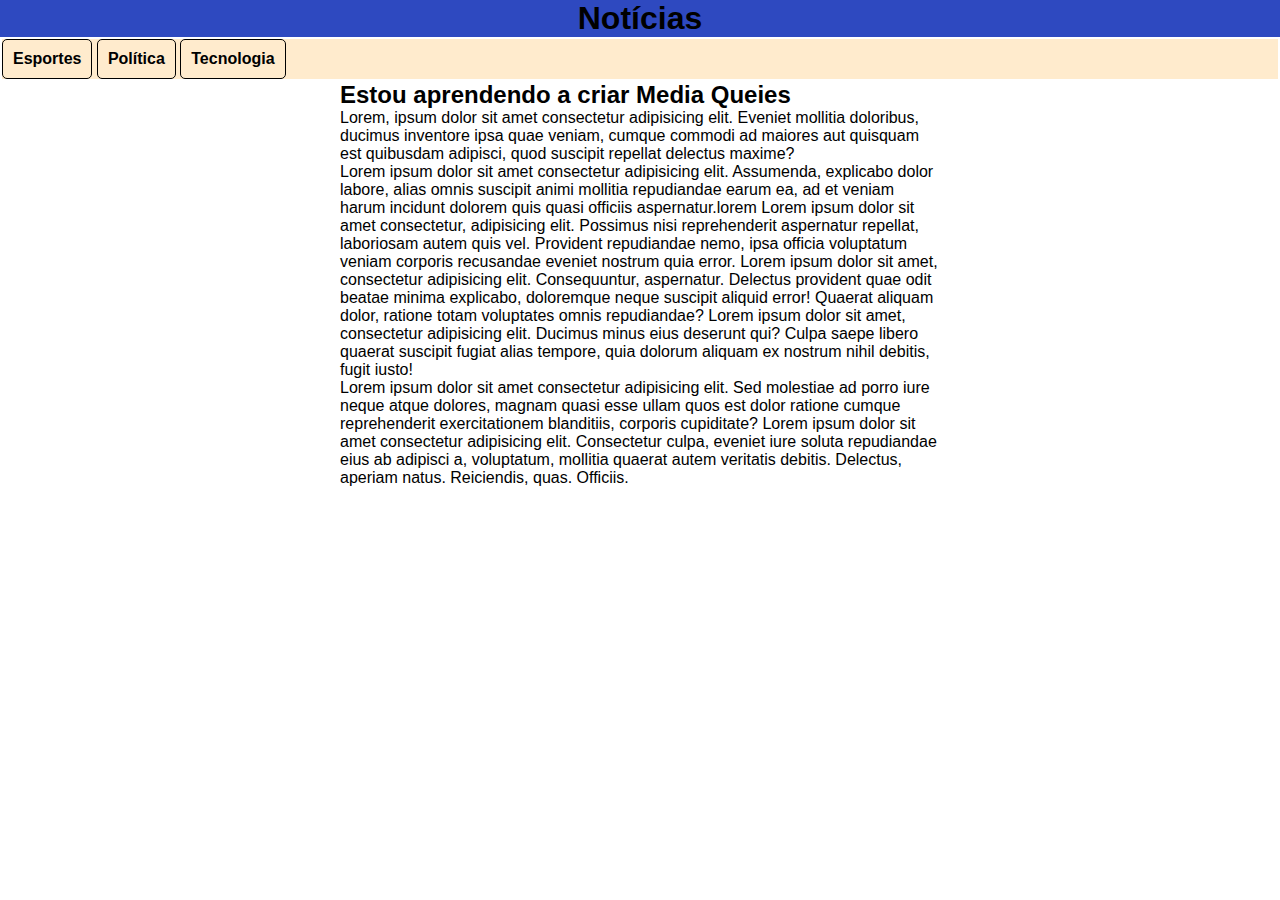
<file: mq001/index.html>
<!DOCTYPE html>
<html lang="pt-br">
<head>
    <meta charset="UTF-8">
    <meta name="viewport" content="width=device-width, initial-scale=1.0">
    <title>Midia Query</title>
    <link rel="stylesheet" href="css/tela.css" media="screen">
    <link rel="stylesheet" href="css/impressora.css" media="print">
</head>
<body>
    <header>
        <h1>Notícias</h1>
        <menu>
            <ul>
                <li>Esportes</li>
                <li>Política</li>
                <li>Tecnologia</li>
            </ul>
        </menu>
    </header>
    <main>
        <article>
            <h2>Estou aprendendo a criar Media Queies</h2>
            <p>Lorem, ipsum dolor sit amet consectetur adipisicing elit. Eveniet mollitia doloribus, ducimus inventore ipsa quae veniam, cumque commodi ad maiores aut quisquam est quibusdam adipisci, quod suscipit repellat delectus maxime?</p>
            <p>Lorem ipsum dolor sit amet consectetur adipisicing elit. Assumenda, explicabo dolor labore, alias omnis suscipit animi mollitia repudiandae earum ea, ad et veniam harum incidunt dolorem quis quasi officiis aspernatur.lorem Lorem ipsum dolor sit amet consectetur, adipisicing elit. Possimus nisi reprehenderit aspernatur repellat, laboriosam autem quis vel. Provident repudiandae nemo, ipsa officia voluptatum veniam corporis recusandae eveniet nostrum quia error. Lorem ipsum dolor sit amet, consectetur adipisicing elit. Consequuntur, aspernatur. Delectus provident quae odit beatae minima explicabo, doloremque neque suscipit aliquid error! Quaerat aliquam dolor, ratione totam voluptates omnis repudiandae? Lorem ipsum dolor sit amet, consectetur adipisicing elit. Ducimus minus eius deserunt qui? Culpa saepe libero quaerat suscipit fugiat alias tempore, quia dolorum aliquam ex nostrum nihil debitis, fugit iusto!</p>
            <p>
                Lorem ipsum dolor sit amet consectetur adipisicing elit. Sed molestiae ad porro iure neque atque dolores, magnam quasi esse ullam quos est dolor ratione cumque reprehenderit exercitationem blanditiis, corporis cupiditate? Lorem ipsum dolor sit amet consectetur adipisicing elit. Consectetur culpa, eveniet iure soluta repudiandae eius ab adipisci a, voluptatum, mollitia quaerat autem veritatis debitis. Delectus, aperiam natus. Reiciendis, quas. Officiis.
            </p>
        </article>
    </main>

</body>
</html>
</file>
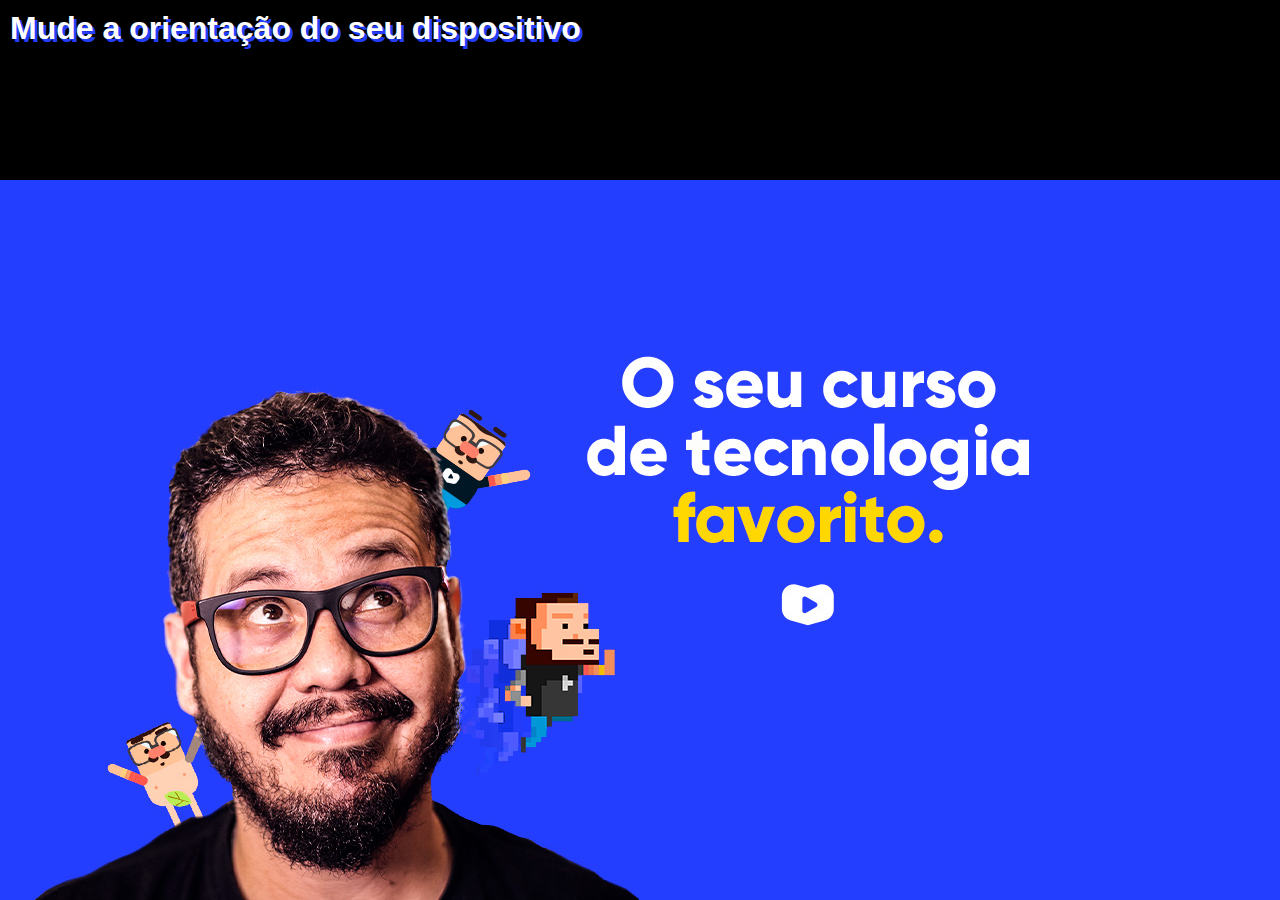
<file: mq002/index.html>
<!DOCTYPE html>
<html lang="pt-br">
<head>
    <meta charset="UTF-8">
    <meta name="viewport" content="width=device-width, initial-scale=1.0">
    <title>Media Query</title>
    <link rel="stylesheet" href="css/retrato.css" media="screen and (orientation:portrait)">
    <link rel="stylesheet" href="css/paisagem.css" media="screen and (orientation: landscape)">
    <link rel="stylesheet" href="css/style.css" media="all">
</head>
<body>
    <h1>Mude a orientação do seu dispositivo</h1>
</body>
</html>
</file>
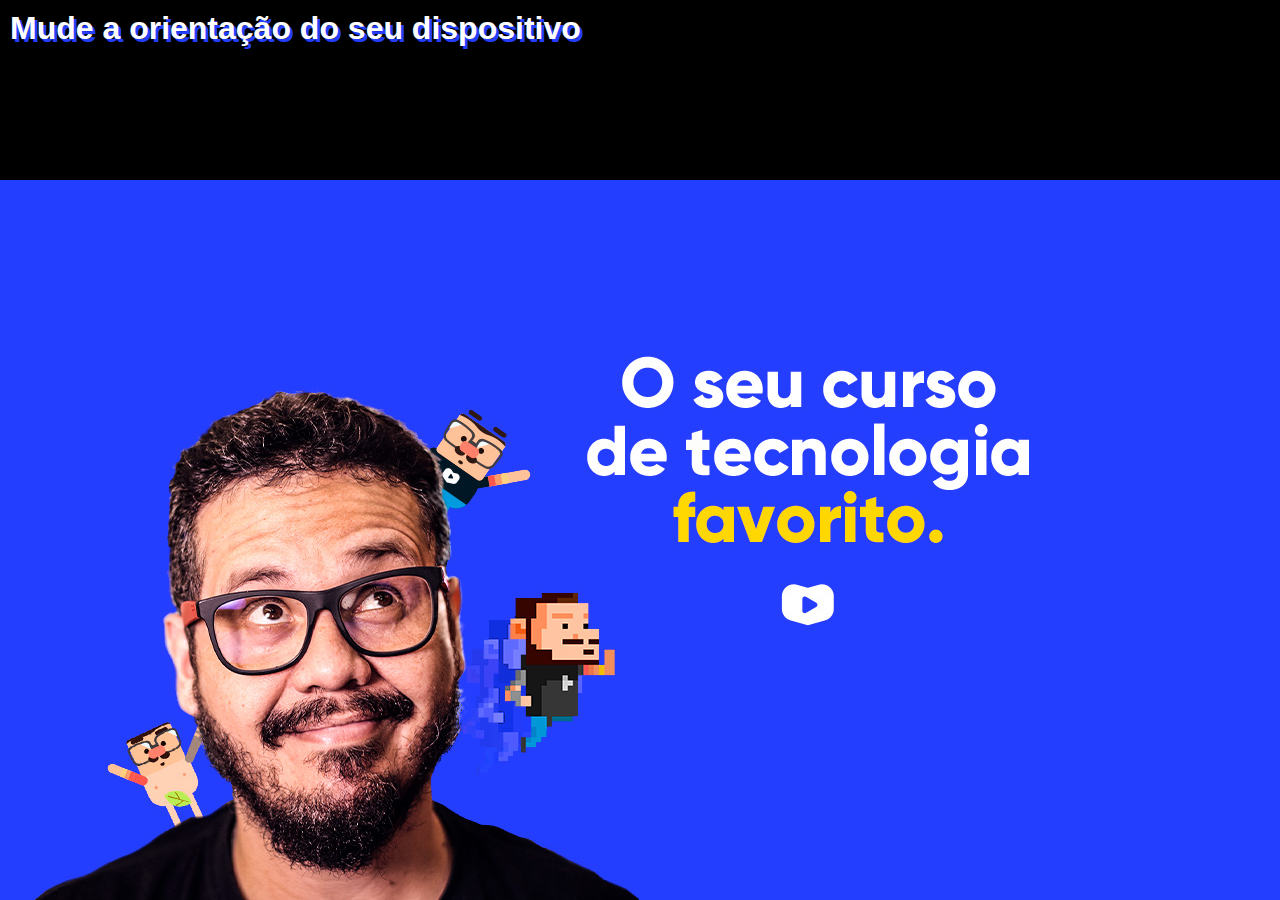
<file: mq003/index.html>
<!DOCTYPE html>
<html lang="pt-br">
<head>
    <meta charset="UTF-8">
    <meta name="viewport" content="width=device-width, initial-scale=1.0">
    <title>Media Query</title>
    <link rel="stylesheet" href="css/style.css">
    
</head>
<body>
    <h1>Mude a orientação do seu dispositivo</h1>
</body>
</html>
</file>
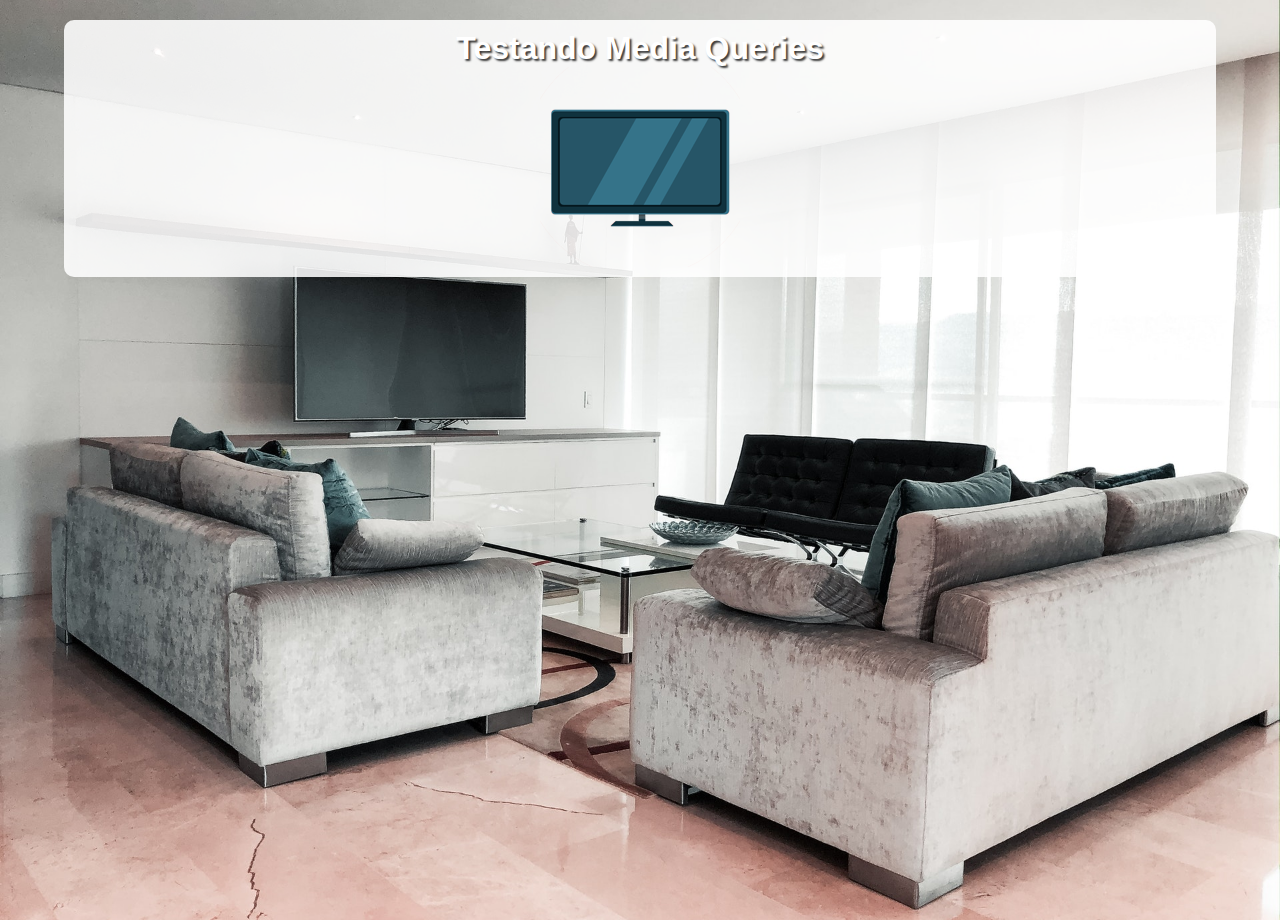
<file: mq004/index.html>
<!DOCTYPE html>
<html lang="pt-br">
<head>
    <meta charset="UTF-8">
    <meta name="viewport" content="width=device-width, initial-scale=1.0">
    <title>Media Query</title>
    <link rel="stylesheet" href="css/style.css" media="all">
    <link rel="stylesheet" href="css/media-query.css" >
</head>
<body>
    <main>
        <h1>Testando Media Queries</h1>
        <img id="celular" src="img/icon-phone.png" alt="Acessando via smartfone">
        <img id="tablet" src="img/icon-tablet.png" alt="Acessando via Tablet">
        <img id="impressora" src="img/icon-print.png" alt="Versão para impressão">
        <img id="pc" src="img/icon-pc.png" alt="Versão para desktop">
        <img id="tv" src="img/icon-tv.png" alt="Versão para Tv">
    </main>
</body>
</html>
</file>
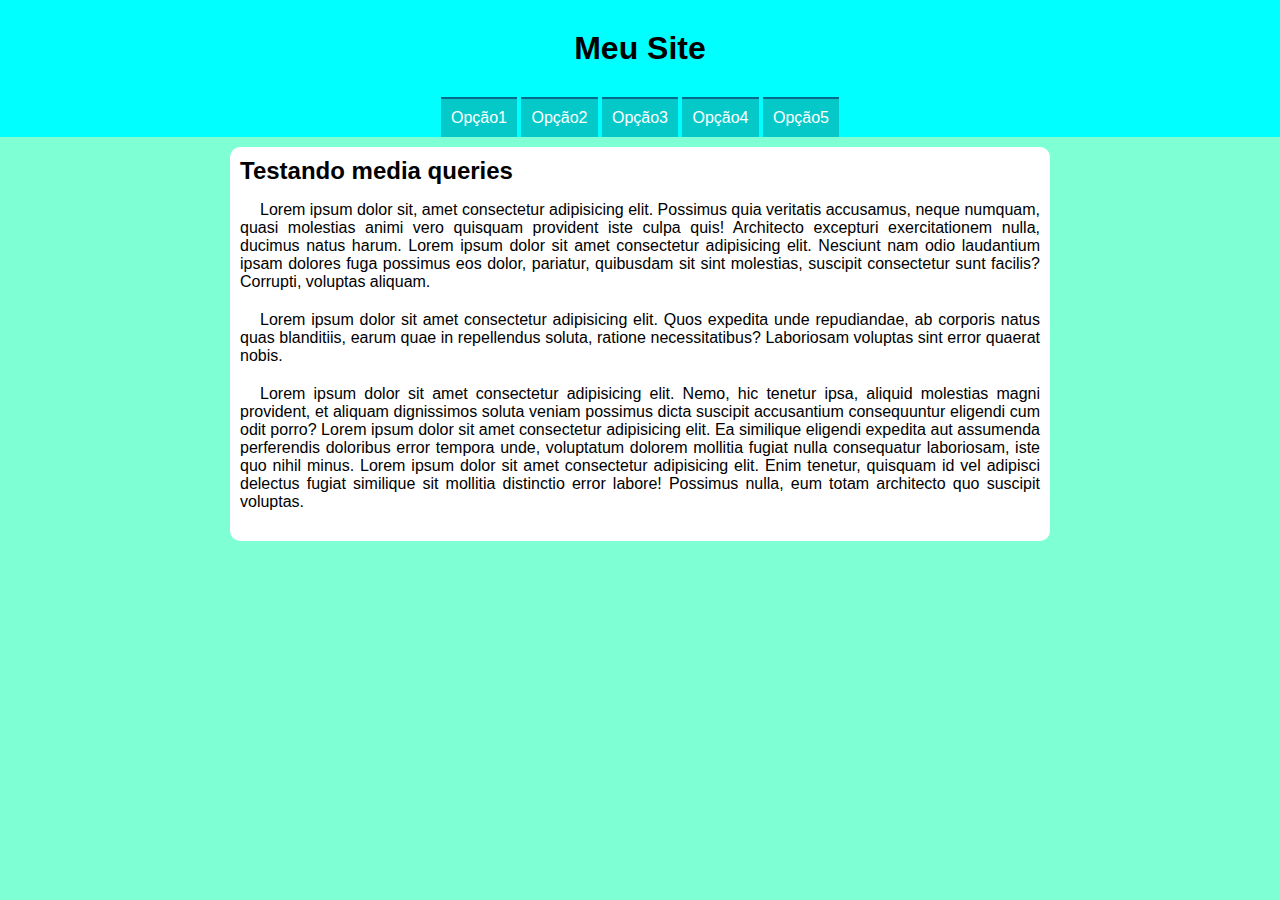
<file: mq005/index.html>
<!DOCTYPE html>
<html lang="pt-br">
<head>
    <meta charset="UTF-8">
    <meta name="viewport" content="width=device-width, initial-scale=1.0">
    <title>Media Query- Menu responsivo</title>
    <link rel="stylesheet" href="css/style.css">
    <link rel="stylesheet" href="css/media-query.css">
    <link href="https://fonts.googleapis.com/icon?family=Material+Icons" rel="stylesheet">
</head>
<body onresize="mudouTamanho()">
    <header>
        <h1>Meu Site</h1>
        <span id="burger" class="material-icons" onclick="clickMenu()">menu</span>
        <menu id="itens">
            <ul>
                <li><a href="#">Opção1</a></li>
                <li><a href="#">Opção2</a></li>
                <li><a href="#">Opção3</a></li>
                <li><a href="#">Opção4</a></li>
                <li><a href="#">Opção5</a></li>
            </ul>
        </menu>
    </header>
    <main>  
        <article>
            <h2>Testando media queries</h2>
            <p>Lorem ipsum dolor sit, amet consectetur adipisicing elit. Possimus quia veritatis accusamus, neque numquam, quasi molestias animi vero quisquam provident iste culpa quis! Architecto excepturi exercitationem nulla, ducimus natus harum. Lorem ipsum dolor sit amet consectetur adipisicing elit. Nesciunt nam odio laudantium ipsam dolores fuga possimus eos dolor, pariatur, quibusdam sit sint molestias, suscipit consectetur sunt facilis? Corrupti, voluptas aliquam.</p>

            <p>Lorem ipsum dolor sit amet consectetur adipisicing elit. Quos expedita unde repudiandae, ab corporis natus quas blanditiis, earum quae in repellendus soluta, ratione necessitatibus? Laboriosam voluptas sint error quaerat nobis.</p>

            <p>Lorem ipsum dolor sit amet consectetur adipisicing elit. Nemo, hic tenetur ipsa, aliquid molestias magni provident, et aliquam dignissimos soluta veniam possimus dicta suscipit accusantium consequuntur eligendi cum odit porro? Lorem ipsum dolor sit amet consectetur adipisicing elit. Ea similique eligendi expedita aut assumenda perferendis doloribus error tempora unde, voluptatum dolorem mollitia fugiat nulla consequatur laboriosam, iste quo nihil minus. Lorem ipsum dolor sit amet consectetur adipisicing elit. Enim tenetur, quisquam id vel adipisci delectus fugiat similique sit mollitia distinctio error labore! Possimus nulla, eum totam architecto quo suscipit voluptas.</p>
        </article>
    </main>
    <footer>
        
    </footer>
    <script>
        function mudouTamanho() {
            if (window.innerWidth >= 768) {
                itens.style.display = 'block'
            } else {
                itens.style.display = 'none'
            }
        }

        function clickMenu() {
            if (itens.style.display == 'block'){
                itens.style.display = 'none'
            } else {
                itens.style.display = 'block'
            }
        }
    </script>
</body>
</html>
</file>
<file: mq001/css/tela.css>
@charset "UTF-8";

/* Estilo para Telas*/

*{
    margin: 0px;
    padding: 0px;
}

html{
    font-family: Arial, Helvetica, sans-serif;
    font-size: 1em;
}

header{
    background-color: rgb(46, 73, 192);
}

header > h1{
   text-align: center;

}
menu ul{
    list-style-type: none;
    
    border: 2px solid white;
    background-color: blanchedalmond;
}

menu li{
    display: inline-block;
    padding: 10px;
    border: 1px solid rgb(0, 0, 0);
    font-weight: bolder;
    text-align: center;
    border-radius: 5px;
}
menu li:hover{
    background-color: brown;
}
article{
    width: 600px;
    display: block;
    margin: auto;
}
</file>
<file: mq001/css/impressora.css>
@charset "UTF-8";

/* Estilo para impressoras*/

*{
    margin: 10px;
    padding: 10px;
}

html{
    font-family: 'Courier New', Courier, monospace;
    font-size: 1.5em;
    line-height: 1.5em;
}

menu{
    display: none;
}
article{
    width: 100%;
}
article::after{
    content: 'Esse artigo foi impresso pelo site Bmar-Dev';
}
</file>
<file: mq002/css/retrato.css>
@charset "UTF-8";

/*A parelho em pé*/

body{
    background: url(../img/cev-portrait.jpg);
    background-position: center bottom;
}
</file>
<file: mq002/css/paisagem.css>
@charset "UTF-8";

/*Aparelho deitado*/

body{
    background: url(../img/cev-landscape.jpg);
    background-position: bottom left; 
}
</file>
<file: mq002/css/style.css>
@charset "UTF-8";

/* Configurações Gerais*/
*{
    margin: 0px;
    padding: 0px;
    font-family: Arial, Helvetica, sans-serif;
}

html, body{
    width: 100vw;
    height: 100vh;
    background-color: black;
    background-size: contain;
    background-repeat: no-repeat;
}
h1{
    color: white;
    text-shadow: 3px 3px 0px #233eff;
    padding: 10px;
}
</file>
<file: mq003/css/style.css>
@charset "UTF-8";


*{
    margin: 0px;
    padding: 0px;
    font-family: Arial, Helvetica, sans-serif;
}

html, body{
    width: 100vw;
    height: 100vh;
    background-color: black;
    background-size: contain;
    background-repeat: no-repeat;
}
h1{
    color: white;
    text-shadow: 3px 3px 0px #233eff;
    padding: 10px;
}

@media screen and (orientation: portrait) {
    body{
        background-image: url("../img/cev-portrait.jpg");
        background-position: center bottom;
    }
}

@media screen and (orientation: landscape) {
    body{
        background-image: url("../img/cev-landscape.jpg");
        background-position: bottom left; 
    }
}
</file>
<file: mq004/css/style.css>
@charset "UTF-8";

/* Versão Mobile First*/

*{
    font-family: Arial, Helvetica, sans-serif;
    font-size: 1em;
    margin: 0px;
    padding: 0px;
    box-sizing: border-box;
}

body, html{
    
    
    height: 100vh;
}

body{
    background: black url(../img/back-phone.jpg) no-repeat;
    background-size: cover;
    background-position: center center;

}
main{
    background-color: rgba(255, 255, 255, 0.87);
    width: 90vw;
    margin: auto;
    border-radius: 10px;
    padding: 10px;
    margin-top: 20px;
}

h1{
    text-align: center;
    color: white;
    text-shadow: 2px 2px 2px rgba(0, 0, 0, 0.774);
    font-size: 2em;
}

img{
    display: block;
    margin: auto;
}

img#celular{ display: block;}
img#tablet{ display: none;}
img#impressora{ display: none;}
img#pc{ display: none;}
img#tv{ display: none;}
</file>
<file: mq004/css/media-query.css>
@charset "UTF-8";

/* Todas as demais mídias */
/*
Typical device brakpoints
-------------------------
Pequenas telas: até 600px
Celular: de 601 até 768px
Tablet: 769 até 992px
Desktop: 993 até 1200px
TV: acima de 1201px
--------------------------
*/

@media print{

    *{
        font-family: 'Courier New', Courier, monospace;
    }
    main{
        border: 2px solid black;
    }
    main h1{
        color: black;
        text-shadow: none;
    }
        img#celular{ display: none;}
        img#tablet{ display: none;}
        img#impressora{ display: block;}
        img#pc{ display: none;}
        img#tv{ display: none;}
}

@media screen and (min-width: 768px) and (max-width: 992px) {
    body {
        background-image: url(../img/back-tablet.jpg);
    }
    img#celular{ display: none;}
    img#tablet{ display: block;}
    img#impressora{ display: none;}
    img#pc{ display: none;}
    img#tv{ display: none;}
}

@media screen and (min-width: 993px) and (max-width: 1200px) {
    body{
        background-image: url(../img/back-pc.jpg);
        
    }
        img#celular{ display: none;}
        img#tablet{ display: none;}
        img#impressora{ display: none;}
        img#pc{ display: block;}
        img#tv{ display: none;}
}

@media screen and (min-width: 1201px) {
    body{
        background-image: url(../img/back-tv.jpg);
    }
        img#celular{ display: none;}
        img#tablet{ display: none;}
        img#impressora{ display: none;}
        img#pc{ display: none;}
        img#tv{ display: block;}
      
}
</file>
<file: mq005/css/style.css>
@charset "UTF-8";

*{
    font-family: Arial, Helvetica, sans-serif;
    margin: 0px;
    padding: 0px;
}

body, html{
    background-color: aquamarine;
}

header{
    background-color: aqua;

}
header > h1{
    padding: 30px;
    text-align: center;
}

span#burger{
    background-color:  rgb(5, 201, 201);
    display: block;
    color: white;
    text-align: center;
    padding: 10px;
}
span#burger:hover{
    color: black;
    background-color: aqua;
    cursor: pointer;

}
menu{
    display: none;
    
}
menu > ul{
    list-style-type: none;
    
}
menu > ul > li > a {
    display: block;
    padding: 10px;
    text-decoration: none;
    text-align: center;
    background-color: rgb(5, 201, 201);
    color: white;
    border-top: 2px solid rgb(4, 107, 138);
}
menu > ul >li> a:hover{
    background-color: aqua;
    color: black;
}

main{
    width: 90vw;
    background-color: white;
    margin: auto;
    padding: 10px;
    border-radius: 10px;
    margin-top: 10px;
}
article > h2{
    padding-bottom: 2%;
}
article > p{
    margin-bottom: 20px;
    text-align: justify;
    text-indent: 20px;

}
</file>
<file: mq005/css/media-query.css>
@charset "UTF-8";

@media screen and (min-width: 768px) {
    span#burger{
        display: none;

    }
    menu{
        display: block;
        text-align: center;
                
    }
    menu > ul > li {
        display: inline-block;
        

    }
    main {
        width: 800px;
    }
}
</file>
